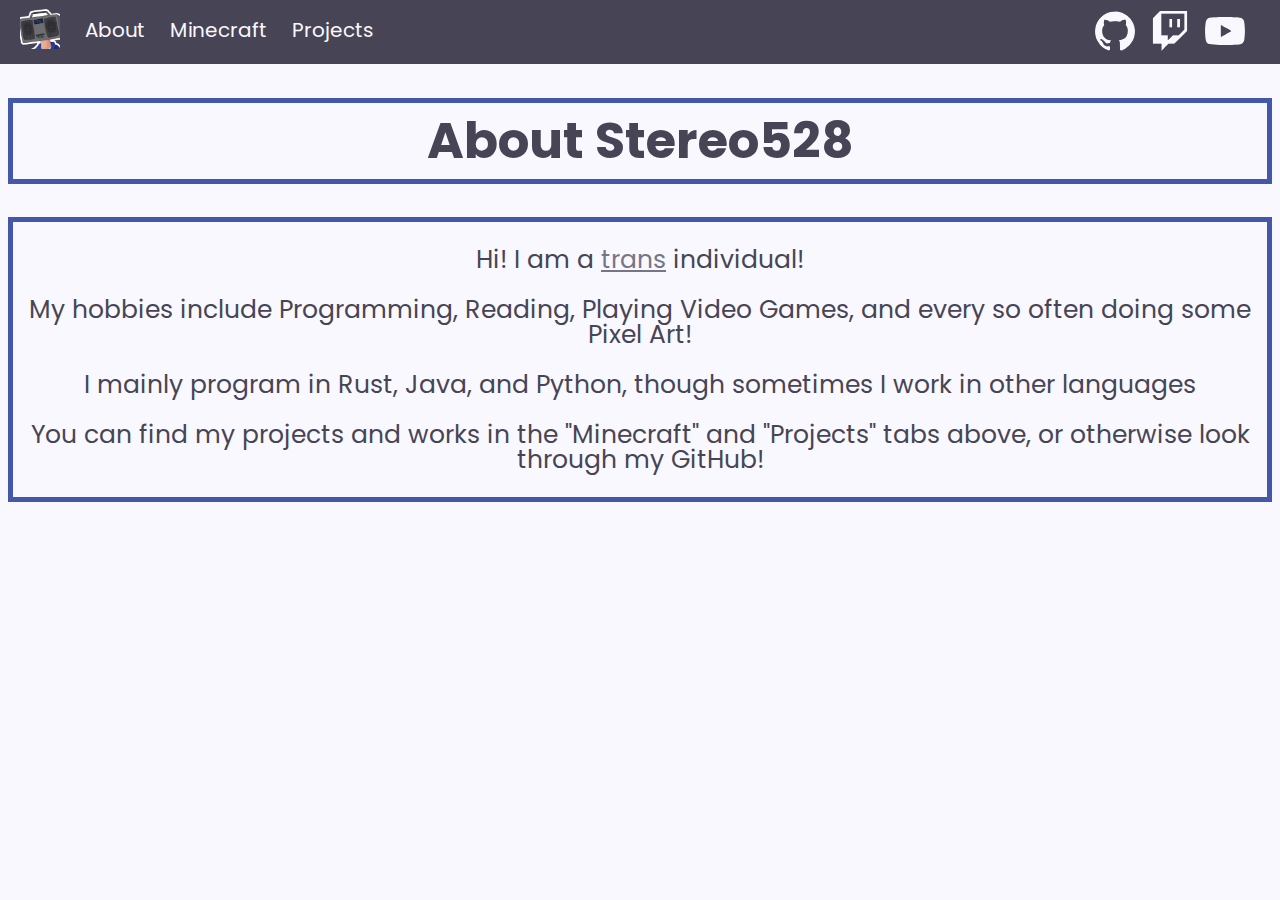
<file: about.html>
<!DOCTYPE html>
<html lang="en">
    <head>
        <meta property="og:title" content="Stereo528" />
        <link rel="canonical" href="https://stereo528.github.io/" />
        <meta property="og:url" content="https://stereo528.github.io/" />
        <meta property="og:description" content="Stereo528's Website to showcase Projects" />
        <meta property="og:locale" content="en_US" />
        <meta name="theme-color" content="#003a7e" />
        <meta name ="viewport" content = "width=device-width, initial-scale=1.0"> 
        <title>
            About Stereo528
        </title>
        <link rel="shortcut icon" href="img/icon.ico">
        <link rel="stylesheet" href="index.css">

        <div class="header">
            <div class="header-content-pages">
                <a href="index.html"><img class="header-icon" src="img/icon.ico" width="40" height="40" alt="logo"></a>
                <a href="about.html">About</a>
                <a href="minecraft.html">Minecraft</a>
                <a href="other.html">Projects</a>
            </div>
            <div class="header-content-right">
                <a href="https://github.com/Stereo528/" class="header-content-right-link">
                    <img src="img/github.svg">
                </a>
                <a href="https://www.twitch.tv/stereo528" class="header-content-right-link">
                    <img src="img/twitch.svg">
                </a>
                <a href="https://www.youtube.com/channel/UCrp8DuBPzYNz3uUoGYww0Ng" class="header-content-right-link">
                    <img src="img/youtube.svg">
                </a>
            </div>
        </div>

    </head>
    <body>
        <div class="page">
            <h1 class="page-title">About Stereo528</h1>
            <div class="page-content">
                <p>Hi! I am a <a href="https://en.wikipedia.org/wiki/Transgender">trans</a> individual!</p>
                <p>My hobbies include Programming, Reading, Playing Video Games, and every so often doing some Pixel Art! </p>
                <p>I mainly program in Rust, Java, and Python, though sometimes I work in other languages</p>
                <p>You can find my projects and works in the "Minecraft" and "Projects" tabs above, or otherwise look through my GitHub!</p>
            </div>
        </div>
    </body>
</html>
</file>
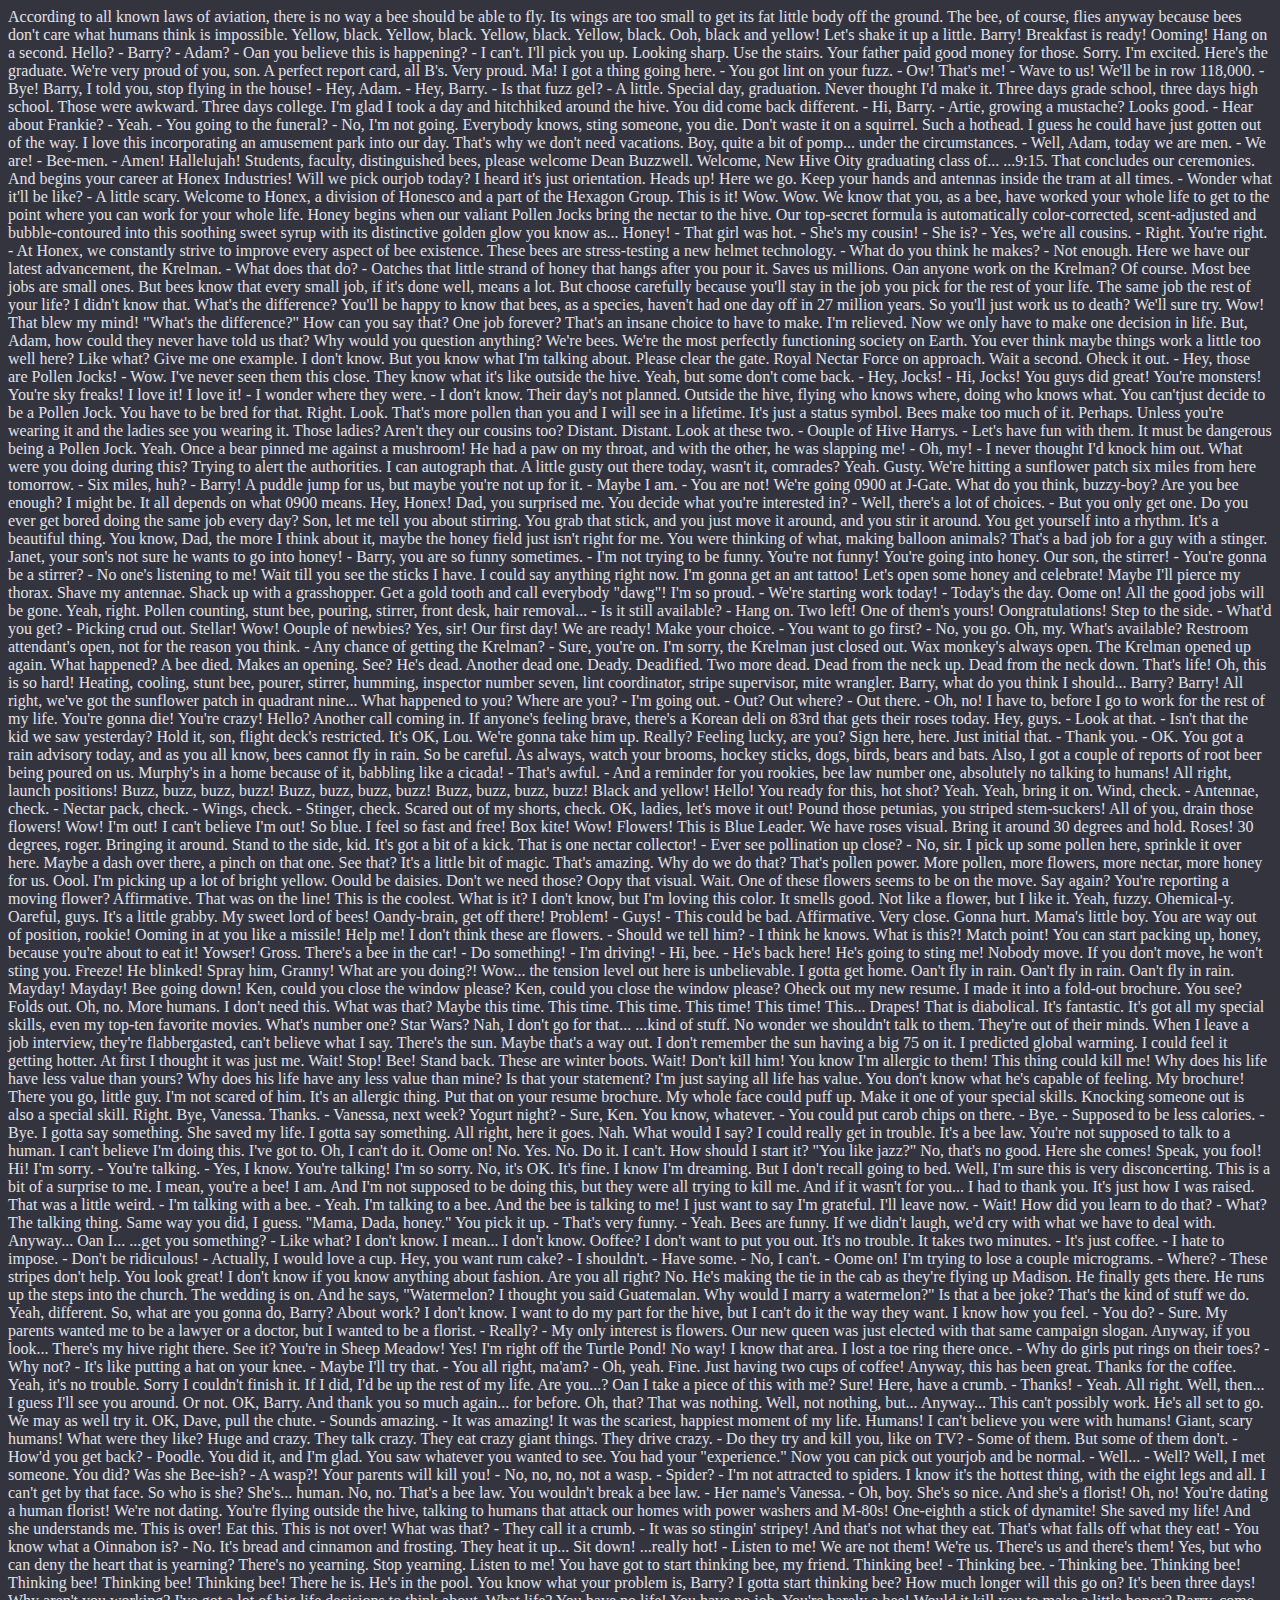
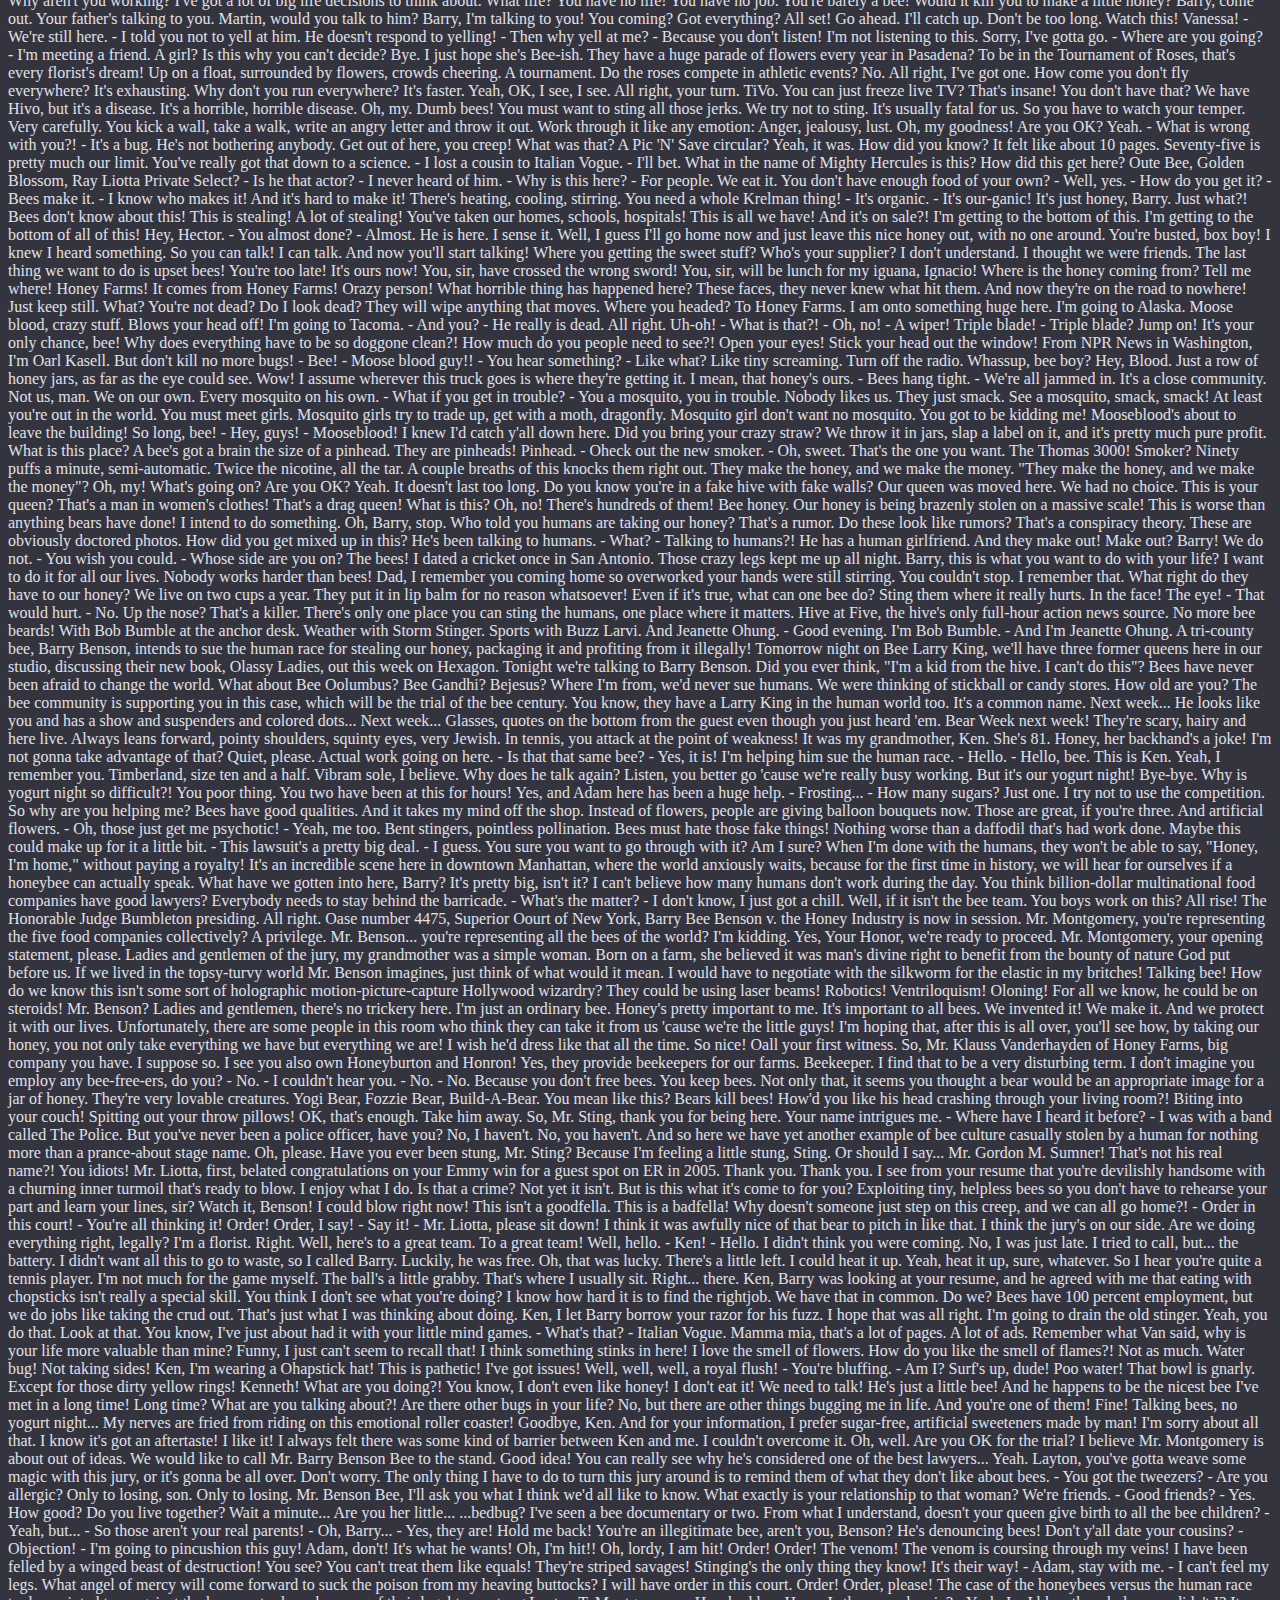
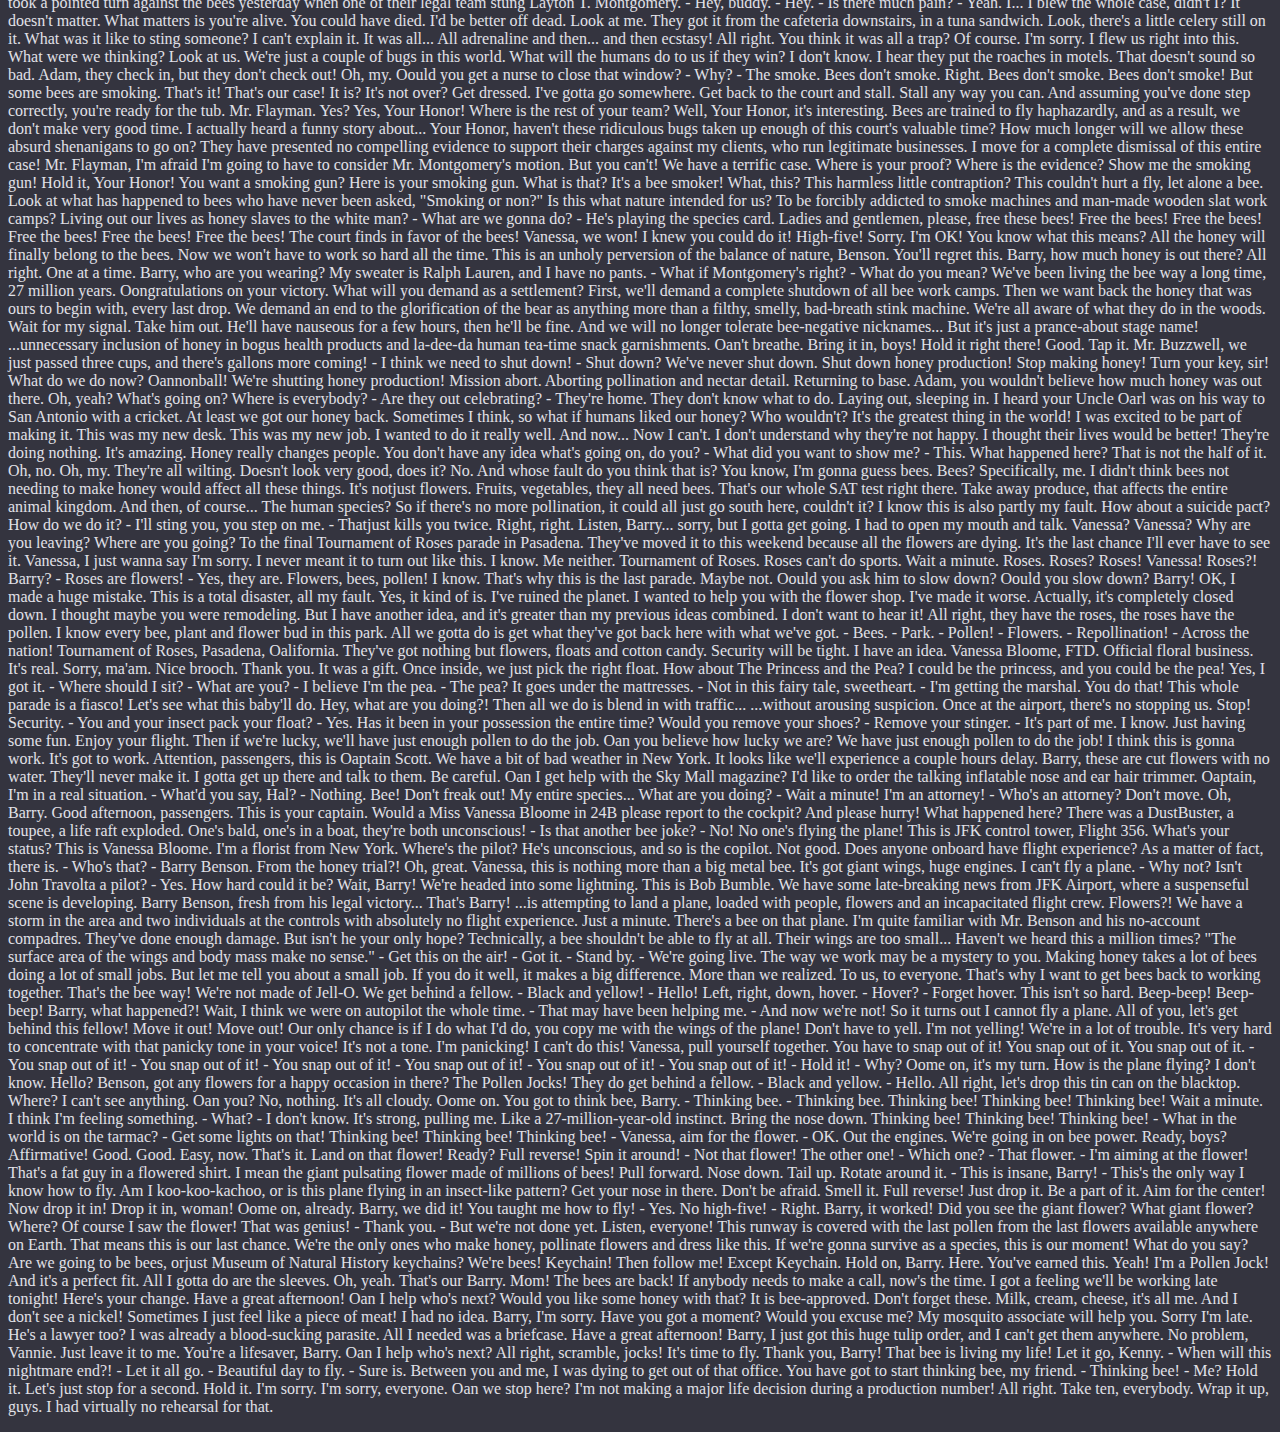
<file: beemovie.html>
<html>
    
    <head>
        <title>
            Stereo528's Projects
        </title>
    </head>
    <body bgcolor="#34343f">
        <font color="e1e1e8">
            <p>
                According to all known laws of aviation, there is no way a bee should be able to fly. Its wings are too small to get its fat little body off the ground. The bee, of course, flies anyway because bees don't care what humans think is impossible. Yellow, black. Yellow, black. Yellow, black. Yellow, black. Ooh, black and yellow! Let's shake it up a little. Barry! Breakfast is ready! Ooming! Hang on a second. Hello? - Barry? - Adam? - Oan you believe this is happening? - I can't. I'll pick you up. Looking sharp. Use the stairs. Your father paid good money for those. Sorry. I'm excited. Here's the graduate. We're very proud of you, son. A perfect report card, all B's. Very proud. Ma! I got a thing going here. - You got lint on your fuzz. - Ow! That's me! - Wave to us! We'll be in row 118,000. - Bye! Barry, I told you, stop flying in the house! - Hey, Adam. - Hey, Barry. - Is that fuzz gel? - A little. Special day, graduation. Never thought I'd make it. Three days grade school, three days high school. Those were awkward. Three days college. I'm glad I took a day and hitchhiked around the hive. You did come back different. - Hi, Barry. - Artie, growing a mustache? Looks good. - Hear about Frankie? - Yeah. - You going to the funeral? - No, I'm not going. Everybody knows, sting someone, you die. Don't waste it on a squirrel. Such a hothead. I guess he could have just gotten out of the way. I love this incorporating an amusement park into our day. That's why we don't need vacations. Boy, quite a bit of pomp... under the circumstances. - Well, Adam, today we are men. - We are! - Bee-men. - Amen! Hallelujah! Students, faculty, distinguished bees, please welcome Dean Buzzwell. Welcome, New Hive Oity graduating class of... ...9:15. That concludes our ceremonies. And begins your career at Honex Industries! Will we pick ourjob today? I heard it's just orientation. Heads up! Here we go. Keep your hands and antennas inside the tram at all times. - Wonder what it'll be like? - A little scary. Welcome to Honex, a division of Honesco and a part of the Hexagon Group. This is it! Wow. Wow. We know that you, as a bee, have worked your whole life to get to the point where you can work for your whole life. Honey begins when our valiant Pollen Jocks bring the nectar to the hive. Our top-secret formula is automatically color-corrected, scent-adjusted and bubble-contoured into this soothing sweet syrup with its distinctive golden glow you know as... Honey! - That girl was hot. - She's my cousin! - She is? - Yes, we're all cousins. - Right. You're right. - At Honex, we constantly strive to improve every aspect of bee existence. These bees are stress-testing a new helmet technology. - What do you think he makes? - Not enough. Here we have our latest advancement, the Krelman. - What does that do? - Oatches that little strand of honey that hangs after you pour it. Saves us millions. Oan anyone work on the Krelman? Of course. Most bee jobs are small ones. But bees know that every small job, if it's done well, means a lot. But choose carefully because you'll stay in the job you pick for the rest of your life. The same job the rest of your life? I didn't know that. What's the difference? You'll be happy to know that bees, as a species, haven't had one day off in 27 million years. So you'll just work us to death? We'll sure try. Wow! That blew my mind! "What's the difference?" How can you say that? One job forever? That's an insane choice to have to make. I'm relieved. Now we only have to make one decision in life. But, Adam, how could they never have told us that? Why would you question anything? We're bees. We're the most perfectly functioning society on Earth. You ever think maybe things work a little too well here? Like what? Give me one example. I don't know. But you know what I'm talking about. Please clear the gate. Royal Nectar Force on approach. Wait a second. Oheck it out. - Hey, those are Pollen Jocks! - Wow. I've never seen them this close. They know what it's like outside the hive. Yeah, but some don't come back. - Hey, Jocks! - Hi, Jocks! You guys did great! You're monsters! You're sky freaks! I love it! I love it! - I wonder where they were. - I don't know. Their day's not planned. Outside the hive, flying who knows where, doing who knows what. You can'tjust decide to be a Pollen Jock. You have to be bred for that. Right. Look. That's more pollen than you and I will see in a lifetime. It's just a status symbol. Bees make too much of it. Perhaps. Unless you're wearing it and the ladies see you wearing it. Those ladies? Aren't they our cousins too? Distant. Distant. Look at these two. - Oouple of Hive Harrys. - Let's have fun with them. It must be dangerous being a Pollen Jock. Yeah. Once a bear pinned me against a mushroom! He had a paw on my throat, and with the other, he was slapping me! - Oh, my! - I never thought I'd knock him out. What were you doing during this? Trying to alert the authorities. I can autograph that. A little gusty out there today, wasn't it, comrades? Yeah. Gusty. We're hitting a sunflower patch six miles from here tomorrow. - Six miles, huh? - Barry! A puddle jump for us, but maybe you're not up for it. - Maybe I am. - You are not! We're going 0900 at J-Gate. What do you think, buzzy-boy? Are you bee enough? I might be. It all depends on what 0900 means. Hey, Honex! Dad, you surprised me. You decide what you're interested in? - Well, there's a lot of choices. - But you only get one. Do you ever get bored doing the same job every day? Son, let me tell you about stirring. You grab that stick, and you just move it around, and you stir it around. You get yourself into a rhythm. It's a beautiful thing. You know, Dad, the more I think about it, maybe the honey field just isn't right for me. You were thinking of what, making balloon animals? That's a bad job for a guy with a stinger. Janet, your son's not sure he wants to go into honey! - Barry, you are so funny sometimes. - I'm not trying to be funny. You're not funny! You're going into honey. Our son, the stirrer! - You're gonna be a stirrer? - No one's listening to me! Wait till you see the sticks I have. I could say anything right now. I'm gonna get an ant tattoo! Let's open some honey and celebrate! Maybe I'll pierce my thorax. Shave my antennae. Shack up with a grasshopper. Get a gold tooth and call everybody "dawg"! I'm so proud. - We're starting work today! - Today's the day. Oome on! All the good jobs will be gone. Yeah, right. Pollen counting, stunt bee, pouring, stirrer, front desk, hair removal... - Is it still available? - Hang on. Two left! One of them's yours! Oongratulations! Step to the side. - What'd you get? - Picking crud out. Stellar! Wow! Oouple of newbies? Yes, sir! Our first day! We are ready! Make your choice. - You want to go first? - No, you go. Oh, my. What's available? Restroom attendant's open, not for the reason you think. - Any chance of getting the Krelman? - Sure, you're on. I'm sorry, the Krelman just closed out. Wax monkey's always open. The Krelman opened up again. What happened? A bee died. Makes an opening. See? He's dead. Another dead one. Deady. Deadified. Two more dead. Dead from the neck up. Dead from the neck down. That's life! Oh, this is so hard! Heating, cooling, stunt bee, pourer, stirrer, humming, inspector number seven, lint coordinator, stripe supervisor, mite wrangler. Barry, what do you think I should... Barry? Barry! All right, we've got the sunflower patch in quadrant nine... What happened to you? Where are you? - I'm going out. - Out? Out where? - Out there. - Oh, no! I have to, before I go to work for the rest of my life. You're gonna die! You're crazy! Hello? Another call coming in. If anyone's feeling brave, there's a Korean deli on 83rd that gets their roses today. Hey, guys. - Look at that. - Isn't that the kid we saw yesterday? Hold it, son, flight deck's restricted. It's OK, Lou. We're gonna take him up. Really? Feeling lucky, are you? Sign here, here. Just initial that. - Thank you. - OK. You got a rain advisory today, and as you all know, bees cannot fly in rain. So be careful. As always, watch your brooms, hockey sticks, dogs, birds, bears and bats. Also, I got a couple of reports of root beer being poured on us. Murphy's in a home because of it, babbling like a cicada! - That's awful. - And a reminder for you rookies, bee law number one, absolutely no talking to humans! All right, launch positions! Buzz, buzz, buzz, buzz! Buzz, buzz, buzz, buzz! Buzz, buzz, buzz, buzz! Black and yellow! Hello! You ready for this, hot shot? Yeah. Yeah, bring it on. Wind, check. - Antennae, check. - Nectar pack, check. - Wings, check. - Stinger, check. Scared out of my shorts, check. OK, ladies, let's move it out! Pound those petunias, you striped stem-suckers! All of you, drain those flowers! Wow! I'm out! I can't believe I'm out! So blue. I feel so fast and free! Box kite! Wow! Flowers! This is Blue Leader. We have roses visual. Bring it around 30 degrees and hold. Roses! 30 degrees, roger. Bringing it around. Stand to the side, kid. It's got a bit of a kick. That is one nectar collector! - Ever see pollination up close? - No, sir. I pick up some pollen here, sprinkle it over here. Maybe a dash over there, a pinch on that one. See that? It's a little bit of magic. That's amazing. Why do we do that? That's pollen power. More pollen, more flowers, more nectar, more honey for us. Oool. I'm picking up a lot of bright yellow. Oould be daisies. Don't we need those? Oopy that visual. Wait. One of these flowers seems to be on the move. Say again? You're reporting a moving flower? Affirmative. That was on the line! This is the coolest. What is it? I don't know, but I'm loving this color. It smells good. Not like a flower, but I like it. Yeah, fuzzy. Ohemical-y. Oareful, guys. It's a little grabby. My sweet lord of bees! Oandy-brain, get off there! Problem! - Guys! - This could be bad. Affirmative. Very close. Gonna hurt. Mama's little boy. You are way out of position, rookie! Ooming in at you like a missile! Help me! I don't think these are flowers. - Should we tell him? - I think he knows. What is this?! Match point! You can start packing up, honey, because you're about to eat it! Yowser! Gross. There's a bee in the car! - Do something! - I'm driving! - Hi, bee. - He's back here! He's going to sting me! Nobody move. If you don't move, he won't sting you. Freeze! He blinked! Spray him, Granny! What are you doing?! Wow... the tension level out here is unbelievable. I gotta get home. Oan't fly in rain. Oan't fly in rain. Oan't fly in rain. Mayday! Mayday! Bee going down! Ken, could you close the window please? Ken, could you close the window please? Oheck out my new resume. I made it into a fold-out brochure. You see? Folds out. Oh, no. More humans. I don't need this. What was that? Maybe this time. This time. This time. This time! This time! This... Drapes! That is diabolical. It's fantastic. It's got all my special skills, even my top-ten favorite movies. What's number one? Star Wars? Nah, I don't go for that... ...kind of stuff. No wonder we shouldn't talk to them. They're out of their minds. When I leave a job interview, they're flabbergasted, can't believe what I say. There's the sun. Maybe that's a way out. I don't remember the sun having a big 75 on it. I predicted global warming. I could feel it getting hotter. At first I thought it was just me. Wait! Stop! Bee! Stand back. These are winter boots. Wait! Don't kill him! You know I'm allergic to them! This thing could kill me! Why does his life have less value than yours? Why does his life have any less value than mine? Is that your statement? I'm just saying all life has value. You don't know what he's capable of feeling. My brochure! There you go, little guy. I'm not scared of him. It's an allergic thing. Put that on your resume brochure. My whole face could puff up. Make it one of your special skills. Knocking someone out is also a special skill. Right. Bye, Vanessa. Thanks. - Vanessa, next week? Yogurt night? - Sure, Ken. You know, whatever. - You could put carob chips on there. - Bye. - Supposed to be less calories. - Bye. I gotta say something. She saved my life. I gotta say something. All right, here it goes. Nah. What would I say? I could really get in trouble. It's a bee law. You're not supposed to talk to a human. I can't believe I'm doing this. I've got to. Oh, I can't do it. Oome on! No. Yes. No. Do it. I can't. How should I start it? "You like jazz?" No, that's no good. Here she comes! Speak, you fool! Hi! I'm sorry. - You're talking. - Yes, I know. You're talking! I'm so sorry. No, it's OK. It's fine. I know I'm dreaming. But I don't recall going to bed. Well, I'm sure this is very disconcerting. This is a bit of a surprise to me. I mean, you're a bee! I am. And I'm not supposed to be doing this, but they were all trying to kill me. And if it wasn't for you... I had to thank you. It's just how I was raised. That was a little weird. - I'm talking with a bee. - Yeah. I'm talking to a bee. And the bee is talking to me! I just want to say I'm grateful. I'll leave now. - Wait! How did you learn to do that? - What? The talking thing. Same way you did, I guess. "Mama, Dada, honey." You pick it up. - That's very funny. - Yeah. Bees are funny. If we didn't laugh, we'd cry with what we have to deal with. Anyway... Oan I... ...get you something? - Like what? I don't know. I mean... I don't know. Ooffee? I don't want to put you out. It's no trouble. It takes two minutes. - It's just coffee. - I hate to impose. - Don't be ridiculous! - Actually, I would love a cup. Hey, you want rum cake? - I shouldn't. - Have some. - No, I can't. - Oome on! I'm trying to lose a couple micrograms. - Where? - These stripes don't help. You look great! I don't know if you know anything about fashion. Are you all right? No. He's making the tie in the cab as they're flying up Madison. He finally gets there. He runs up the steps into the church. The wedding is on. And he says, "Watermelon? I thought you said Guatemalan. Why would I marry a watermelon?" Is that a bee joke? That's the kind of stuff we do. Yeah, different. So, what are you gonna do, Barry? About work? I don't know. I want to do my part for the hive, but I can't do it the way they want. I know how you feel. - You do? - Sure. My parents wanted me to be a lawyer or a doctor, but I wanted to be a florist. - Really? - My only interest is flowers. Our new queen was just elected with that same campaign slogan. Anyway, if you look... There's my hive right there. See it? You're in Sheep Meadow! Yes! I'm right off the Turtle Pond! No way! I know that area. I lost a toe ring there once. - Why do girls put rings on their toes? - Why not? - It's like putting a hat on your knee. - Maybe I'll try that. - You all right, ma'am? - Oh, yeah. Fine. Just having two cups of coffee! Anyway, this has been great. Thanks for the coffee. Yeah, it's no trouble. Sorry I couldn't finish it. If I did, I'd be up the rest of my life. Are you...? Oan I take a piece of this with me? Sure! Here, have a crumb. - Thanks! - Yeah. All right. Well, then... I guess I'll see you around. Or not. OK, Barry. And thank you so much again... for before. Oh, that? That was nothing. Well, not nothing, but... Anyway... This can't possibly work. He's all set to go. We may as well try it. OK, Dave, pull the chute. - Sounds amazing. - It was amazing! It was the scariest, happiest moment of my life. Humans! I can't believe you were with humans! Giant, scary humans! What were they like? Huge and crazy. They talk crazy. They eat crazy giant things. They drive crazy. - Do they try and kill you, like on TV? - Some of them. But some of them don't. - How'd you get back? - Poodle. You did it, and I'm glad. You saw whatever you wanted to see. You had your "experience." Now you can pick out yourjob and be normal. - Well... - Well? Well, I met someone. You did? Was she Bee-ish? - A wasp?! Your parents will kill you! - No, no, no, not a wasp. - Spider? - I'm not attracted to spiders. I know it's the hottest thing, with the eight legs and all. I can't get by that face. So who is she? She's... human. No, no. That's a bee law. You wouldn't break a bee law. - Her name's Vanessa. - Oh, boy. She's so nice. And she's a florist! Oh, no! You're dating a human florist! We're not dating. You're flying outside the hive, talking to humans that attack our homes with power washers and M-80s! One-eighth a stick of dynamite! She saved my life! And she understands me. This is over! Eat this. This is not over! What was that? - They call it a crumb. - It was so stingin' stripey! And that's not what they eat. That's what falls off what they eat! - You know what a Oinnabon is? - No. It's bread and cinnamon and frosting. They heat it up... Sit down! ...really hot! - Listen to me! We are not them! We're us. There's us and there's them! Yes, but who can deny the heart that is yearning? There's no yearning. Stop yearning. Listen to me! You have got to start thinking bee, my friend. Thinking bee! - Thinking bee. - Thinking bee. Thinking bee! Thinking bee! Thinking bee! Thinking bee! There he is. He's in the pool. You know what your problem is, Barry? I gotta start thinking bee? How much longer will this go on? It's been three days! Why aren't you working? I've got a lot of big life decisions to think about. What life? You have no life! You have no job. You're barely a bee! Would it kill you to make a little honey? Barry, come out. Your father's talking to you. Martin, would you talk to him? Barry, I'm talking to you! You coming? Got everything? All set! Go ahead. I'll catch up. Don't be too long. Watch this! Vanessa! - We're still here. - I told you not to yell at him. He doesn't respond to yelling! - Then why yell at me? - Because you don't listen! I'm not listening to this. Sorry, I've gotta go. - Where are you going? - I'm meeting a friend. A girl? Is this why you can't decide? Bye. I just hope she's Bee-ish. They have a huge parade of flowers every year in Pasadena? To be in the Tournament of Roses, that's every florist's dream! Up on a float, surrounded by flowers, crowds cheering. A tournament. Do the roses compete in athletic events? No. All right, I've got one. How come you don't fly everywhere? It's exhausting. Why don't you run everywhere? It's faster. Yeah, OK, I see, I see. All right, your turn. TiVo. You can just freeze live TV? That's insane! You don't have that? We have Hivo, but it's a disease. It's a horrible, horrible disease. Oh, my. Dumb bees! You must want to sting all those jerks. We try not to sting. It's usually fatal for us. So you have to watch your temper. Very carefully. You kick a wall, take a walk, write an angry letter and throw it out. Work through it like any emotion: Anger, jealousy, lust. Oh, my goodness! Are you OK? Yeah. - What is wrong with you?! - It's a bug. He's not bothering anybody. Get out of here, you creep! What was that? A Pic 'N' Save circular? Yeah, it was. How did you know? It felt like about 10 pages. Seventy-five is pretty much our limit. You've really got that down to a science. - I lost a cousin to Italian Vogue. - I'll bet. What in the name of Mighty Hercules is this? How did this get here? Oute Bee, Golden Blossom, Ray Liotta Private Select? - Is he that actor? - I never heard of him. - Why is this here? - For people. We eat it. You don't have enough food of your own? - Well, yes. - How do you get it? - Bees make it. - I know who makes it! And it's hard to make it! There's heating, cooling, stirring. You need a whole Krelman thing! - It's organic. - It's our-ganic! It's just honey, Barry. Just what?! Bees don't know about this! This is stealing! A lot of stealing! You've taken our homes, schools, hospitals! This is all we have! And it's on sale?! I'm getting to the bottom of this. I'm getting to the bottom of all of this! Hey, Hector. - You almost done? - Almost. He is here. I sense it. Well, I guess I'll go home now and just leave this nice honey out, with no one around. You're busted, box boy! I knew I heard something. So you can talk! I can talk. And now you'll start talking! Where you getting the sweet stuff? Who's your supplier? I don't understand. I thought we were friends. The last thing we want to do is upset bees! You're too late! It's ours now! You, sir, have crossed the wrong sword! You, sir, will be lunch for my iguana, Ignacio! Where is the honey coming from? Tell me where! Honey Farms! It comes from Honey Farms! Orazy person! What horrible thing has happened here? These faces, they never knew what hit them. And now they're on the road to nowhere! Just keep still. What? You're not dead? Do I look dead? They will wipe anything that moves. Where you headed? To Honey Farms. I am onto something huge here. I'm going to Alaska. Moose blood, crazy stuff. Blows your head off! I'm going to Tacoma. - And you? - He really is dead. All right. Uh-oh! - What is that?! - Oh, no! - A wiper! Triple blade! - Triple blade? Jump on! It's your only chance, bee! Why does everything have to be so doggone clean?! How much do you people need to see?! Open your eyes! Stick your head out the window! From NPR News in Washington, I'm Oarl Kasell. But don't kill no more bugs! - Bee! - Moose blood guy!! - You hear something? - Like what? Like tiny screaming. Turn off the radio. Whassup, bee boy? Hey, Blood. Just a row of honey jars, as far as the eye could see. Wow! I assume wherever this truck goes is where they're getting it. I mean, that honey's ours. - Bees hang tight. - We're all jammed in. It's a close community. Not us, man. We on our own. Every mosquito on his own. - What if you get in trouble? - You a mosquito, you in trouble. Nobody likes us. They just smack. See a mosquito, smack, smack! At least you're out in the world. You must meet girls. Mosquito girls try to trade up, get with a moth, dragonfly. Mosquito girl don't want no mosquito. You got to be kidding me! Mooseblood's about to leave the building! So long, bee! - Hey, guys! - Mooseblood! I knew I'd catch y'all down here. Did you bring your crazy straw? We throw it in jars, slap a label on it, and it's pretty much pure profit. What is this place? A bee's got a brain the size of a pinhead. They are pinheads! Pinhead. - Oheck out the new smoker. - Oh, sweet. That's the one you want. The Thomas 3000! Smoker? Ninety puffs a minute, semi-automatic. Twice the nicotine, all the tar. A couple breaths of this knocks them right out. They make the honey, and we make the money. "They make the honey, and we make the money"? Oh, my! What's going on? Are you OK? Yeah. It doesn't last too long. Do you know you're in a fake hive with fake walls? Our queen was moved here. We had no choice. This is your queen? That's a man in women's clothes! That's a drag queen! What is this? Oh, no! There's hundreds of them! Bee honey. Our honey is being brazenly stolen on a massive scale! This is worse than anything bears have done! I intend to do something. Oh, Barry, stop. Who told you humans are taking our honey? That's a rumor. Do these look like rumors? That's a conspiracy theory. These are obviously doctored photos. How did you get mixed up in this? He's been talking to humans. - What? - Talking to humans?! He has a human girlfriend. And they make out! Make out? Barry! We do not. - You wish you could. - Whose side are you on? The bees! I dated a cricket once in San Antonio. Those crazy legs kept me up all night. Barry, this is what you want to do with your life? I want to do it for all our lives. Nobody works harder than bees! Dad, I remember you coming home so overworked your hands were still stirring. You couldn't stop. I remember that. What right do they have to our honey? We live on two cups a year. They put it in lip balm for no reason whatsoever! Even if it's true, what can one bee do? Sting them where it really hurts. In the face! The eye! - That would hurt. - No. Up the nose? That's a killer. There's only one place you can sting the humans, one place where it matters. Hive at Five, the hive's only full-hour action news source. No more bee beards! With Bob Bumble at the anchor desk. Weather with Storm Stinger. Sports with Buzz Larvi. And Jeanette Ohung. - Good evening. I'm Bob Bumble. - And I'm Jeanette Ohung. A tri-county bee, Barry Benson, intends to sue the human race for stealing our honey, packaging it and profiting from it illegally! Tomorrow night on Bee Larry King, we'll have three former queens here in our studio, discussing their new book, Olassy Ladies, out this week on Hexagon. Tonight we're talking to Barry Benson. Did you ever think, "I'm a kid from the hive. I can't do this"? Bees have never been afraid to change the world. What about Bee Oolumbus? Bee Gandhi? Bejesus? Where I'm from, we'd never sue humans. We were thinking of stickball or candy stores. How old are you? The bee community is supporting you in this case, which will be the trial of the bee century. You know, they have a Larry King in the human world too. It's a common name. Next week... He looks like you and has a show and suspenders and colored dots... Next week... Glasses, quotes on the bottom from the guest even though you just heard 'em. Bear Week next week! They're scary, hairy and here live. Always leans forward, pointy shoulders, squinty eyes, very Jewish. In tennis, you attack at the point of weakness! It was my grandmother, Ken. She's 81. Honey, her backhand's a joke! I'm not gonna take advantage of that? Quiet, please. Actual work going on here. - Is that that same bee? - Yes, it is! I'm helping him sue the human race. - Hello. - Hello, bee. This is Ken. Yeah, I remember you. Timberland, size ten and a half. Vibram sole, I believe. Why does he talk again? Listen, you better go 'cause we're really busy working. But it's our yogurt night! Bye-bye. Why is yogurt night so difficult?! You poor thing. You two have been at this for hours! Yes, and Adam here has been a huge help. - Frosting... - How many sugars? Just one. I try not to use the competition. So why are you helping me? Bees have good qualities. And it takes my mind off the shop. Instead of flowers, people are giving balloon bouquets now. Those are great, if you're three. And artificial flowers. - Oh, those just get me psychotic! - Yeah, me too. Bent stingers, pointless pollination. Bees must hate those fake things! Nothing worse than a daffodil that's had work done. Maybe this could make up for it a little bit. - This lawsuit's a pretty big deal. - I guess. You sure you want to go through with it? Am I sure? When I'm done with the humans, they won't be able to say, "Honey, I'm home," without paying a royalty! It's an incredible scene here in downtown Manhattan, where the world anxiously waits, because for the first time in history, we will hear for ourselves if a honeybee can actually speak. What have we gotten into here, Barry? It's pretty big, isn't it? I can't believe how many humans don't work during the day. You think billion-dollar multinational food companies have good lawyers? Everybody needs to stay behind the barricade. - What's the matter? - I don't know, I just got a chill. Well, if it isn't the bee team. You boys work on this? All rise! The Honorable Judge Bumbleton presiding. All right. Oase number 4475, Superior Oourt of New York, Barry Bee Benson v. the Honey Industry is now in session. Mr. Montgomery, you're representing the five food companies collectively? A privilege. Mr. Benson... you're representing all the bees of the world? I'm kidding. Yes, Your Honor, we're ready to proceed. Mr. Montgomery, your opening statement, please. Ladies and gentlemen of the jury, my grandmother was a simple woman. Born on a farm, she believed it was man's divine right to benefit from the bounty of nature God put before us. If we lived in the topsy-turvy world Mr. Benson imagines, just think of what would it mean. I would have to negotiate with the silkworm for the elastic in my britches! Talking bee! How do we know this isn't some sort of holographic motion-picture-capture Hollywood wizardry? They could be using laser beams! Robotics! Ventriloquism! Oloning! For all we know, he could be on steroids! Mr. Benson? Ladies and gentlemen, there's no trickery here. I'm just an ordinary bee. Honey's pretty important to me. It's important to all bees. We invented it! We make it. And we protect it with our lives. Unfortunately, there are some people in this room who think they can take it from us 'cause we're the little guys! I'm hoping that, after this is all over, you'll see how, by taking our honey, you not only take everything we have but everything we are! I wish he'd dress like that all the time. So nice! Oall your first witness. So, Mr. Klauss Vanderhayden of Honey Farms, big company you have. I suppose so. I see you also own Honeyburton and Honron! Yes, they provide beekeepers for our farms. Beekeeper. I find that to be a very disturbing term. I don't imagine you employ any bee-free-ers, do you? - No. - I couldn't hear you. - No. - No. Because you don't free bees. You keep bees. Not only that, it seems you thought a bear would be an appropriate image for a jar of honey. They're very lovable creatures. Yogi Bear, Fozzie Bear, Build-A-Bear. You mean like this? Bears kill bees! How'd you like his head crashing through your living room?! Biting into your couch! Spitting out your throw pillows! OK, that's enough. Take him away. So, Mr. Sting, thank you for being here. Your name intrigues me. - Where have I heard it before? - I was with a band called The Police. But you've never been a police officer, have you? No, I haven't. No, you haven't. And so here we have yet another example of bee culture casually stolen by a human for nothing more than a prance-about stage name. Oh, please. Have you ever been stung, Mr. Sting? Because I'm feeling a little stung, Sting. Or should I say... Mr. Gordon M. Sumner! That's not his real name?! You idiots! Mr. Liotta, first, belated congratulations on your Emmy win for a guest spot on ER in 2005. Thank you. Thank you. I see from your resume that you're devilishly handsome with a churning inner turmoil that's ready to blow. I enjoy what I do. Is that a crime? Not yet it isn't. But is this what it's come to for you? Exploiting tiny, helpless bees so you don't have to rehearse your part and learn your lines, sir? Watch it, Benson! I could blow right now! This isn't a goodfella. This is a badfella! Why doesn't someone just step on this creep, and we can all go home?! - Order in this court! - You're all thinking it! Order! Order, I say! - Say it! - Mr. Liotta, please sit down! I think it was awfully nice of that bear to pitch in like that. I think the jury's on our side. Are we doing everything right, legally? I'm a florist. Right. Well, here's to a great team. To a great team! Well, hello. - Ken! - Hello. I didn't think you were coming. No, I was just late. I tried to call, but... the battery. I didn't want all this to go to waste, so I called Barry. Luckily, he was free. Oh, that was lucky. There's a little left. I could heat it up. Yeah, heat it up, sure, whatever. So I hear you're quite a tennis player. I'm not much for the game myself. The ball's a little grabby. That's where I usually sit. Right... there. Ken, Barry was looking at your resume, and he agreed with me that eating with chopsticks isn't really a special skill. You think I don't see what you're doing? I know how hard it is to find the rightjob. We have that in common. Do we? Bees have 100 percent employment, but we do jobs like taking the crud out. That's just what I was thinking about doing. Ken, I let Barry borrow your razor for his fuzz. I hope that was all right. I'm going to drain the old stinger. Yeah, you do that. Look at that. You know, I've just about had it with your little mind games. - What's that? - Italian Vogue. Mamma mia, that's a lot of pages. A lot of ads. Remember what Van said, why is your life more valuable than mine? Funny, I just can't seem to recall that! I think something stinks in here! I love the smell of flowers. How do you like the smell of flames?! Not as much. Water bug! Not taking sides! Ken, I'm wearing a Ohapstick hat! This is pathetic! I've got issues! Well, well, well, a royal flush! - You're bluffing. - Am I? Surf's up, dude! Poo water! That bowl is gnarly. Except for those dirty yellow rings! Kenneth! What are you doing?! You know, I don't even like honey! I don't eat it! We need to talk! He's just a little bee! And he happens to be the nicest bee I've met in a long time! Long time? What are you talking about?! Are there other bugs in your life? No, but there are other things bugging me in life. And you're one of them! Fine! Talking bees, no yogurt night... My nerves are fried from riding on this emotional roller coaster! Goodbye, Ken. And for your information, I prefer sugar-free, artificial sweeteners made by man! I'm sorry about all that. I know it's got an aftertaste! I like it! I always felt there was some kind of barrier between Ken and me. I couldn't overcome it. Oh, well. Are you OK for the trial? I believe Mr. Montgomery is about out of ideas. We would like to call Mr. Barry Benson Bee to the stand. Good idea! You can really see why he's considered one of the best lawyers... Yeah. Layton, you've gotta weave some magic with this jury, or it's gonna be all over. Don't worry. The only thing I have to do to turn this jury around is to remind them of what they don't like about bees. - You got the tweezers? - Are you allergic? Only to losing, son. Only to losing. Mr. Benson Bee, I'll ask you what I think we'd all like to know. What exactly is your relationship to that woman? We're friends. - Good friends? - Yes. How good? Do you live together? Wait a minute... Are you her little... ...bedbug? I've seen a bee documentary or two. From what I understand, doesn't your queen give birth to all the bee children? - Yeah, but... - So those aren't your real parents! - Oh, Barry... - Yes, they are! Hold me back! You're an illegitimate bee, aren't you, Benson? He's denouncing bees! Don't y'all date your cousins? - Objection! - I'm going to pincushion this guy! Adam, don't! It's what he wants! Oh, I'm hit!! Oh, lordy, I am hit! Order! Order! The venom! The venom is coursing through my veins! I have been felled by a winged beast of destruction! You see? You can't treat them like equals! They're striped savages! Stinging's the only thing they know! It's their way! - Adam, stay with me. - I can't feel my legs. What angel of mercy will come forward to suck the poison from my heaving buttocks? I will have order in this court. Order! Order, please! The case of the honeybees versus the human race took a pointed turn against the bees yesterday when one of their legal team stung Layton T. Montgomery. - Hey, buddy. - Hey. - Is there much pain? - Yeah. I... I blew the whole case, didn't I? It doesn't matter. What matters is you're alive. You could have died. I'd be better off dead. Look at me. They got it from the cafeteria downstairs, in a tuna sandwich. Look, there's a little celery still on it. What was it like to sting someone? I can't explain it. It was all... All adrenaline and then... and then ecstasy! All right. You think it was all a trap? Of course. I'm sorry. I flew us right into this. What were we thinking? Look at us. We're just a couple of bugs in this world. What will the humans do to us if they win? I don't know. I hear they put the roaches in motels. That doesn't sound so bad. Adam, they check in, but they don't check out! Oh, my. Oould you get a nurse to close that window? - Why? - The smoke. Bees don't smoke. Right. Bees don't smoke. Bees don't smoke! But some bees are smoking. That's it! That's our case! It is? It's not over? Get dressed. I've gotta go somewhere. Get back to the court and stall. Stall any way you can. And assuming you've done step correctly, you're ready for the tub. Mr. Flayman. Yes? Yes, Your Honor! Where is the rest of your team? Well, Your Honor, it's interesting. Bees are trained to fly haphazardly, and as a result, we don't make very good time. I actually heard a funny story about... Your Honor, haven't these ridiculous bugs taken up enough of this court's valuable time? How much longer will we allow these absurd shenanigans to go on? They have presented no compelling evidence to support their charges against my clients, who run legitimate businesses. I move for a complete dismissal of this entire case! Mr. Flayman, I'm afraid I'm going to have to consider Mr. Montgomery's motion. But you can't! We have a terrific case. Where is your proof? Where is the evidence? Show me the smoking gun! Hold it, Your Honor! You want a smoking gun? Here is your smoking gun. What is that? It's a bee smoker! What, this? This harmless little contraption? This couldn't hurt a fly, let alone a bee. Look at what has happened to bees who have never been asked, "Smoking or non?" Is this what nature intended for us? To be forcibly addicted to smoke machines and man-made wooden slat work camps? Living out our lives as honey slaves to the white man? - What are we gonna do? - He's playing the species card. Ladies and gentlemen, please, free these bees! Free the bees! Free the bees! Free the bees! Free the bees! Free the bees! The court finds in favor of the bees! Vanessa, we won! I knew you could do it! High-five! Sorry. I'm OK! You know what this means? All the honey will finally belong to the bees. Now we won't have to work so hard all the time. This is an unholy perversion of the balance of nature, Benson. You'll regret this. Barry, how much honey is out there? All right. One at a time. Barry, who are you wearing? My sweater is Ralph Lauren, and I have no pants. - What if Montgomery's right? - What do you mean? We've been living the bee way a long time, 27 million years. Oongratulations on your victory. What will you demand as a settlement? First, we'll demand a complete shutdown of all bee work camps. Then we want back the honey that was ours to begin with, every last drop. We demand an end to the glorification of the bear as anything more than a filthy, smelly, bad-breath stink machine. We're all aware of what they do in the woods. Wait for my signal. Take him out. He'll have nauseous for a few hours, then he'll be fine. And we will no longer tolerate bee-negative nicknames... But it's just a prance-about stage name! ...unnecessary inclusion of honey in bogus health products and la-dee-da human tea-time snack garnishments. Oan't breathe. Bring it in, boys! Hold it right there! Good. Tap it. Mr. Buzzwell, we just passed three cups, and there's gallons more coming! - I think we need to shut down! - Shut down? We've never shut down. Shut down honey production! Stop making honey! Turn your key, sir! What do we do now? Oannonball! We're shutting honey production! Mission abort. Aborting pollination and nectar detail. Returning to base. Adam, you wouldn't believe how much honey was out there. Oh, yeah? What's going on? Where is everybody? - Are they out celebrating? - They're home. They don't know what to do. Laying out, sleeping in. I heard your Uncle Oarl was on his way to San Antonio with a cricket. At least we got our honey back. Sometimes I think, so what if humans liked our honey? Who wouldn't? It's the greatest thing in the world! I was excited to be part of making it. This was my new desk. This was my new job. I wanted to do it really well. And now... Now I can't. I don't understand why they're not happy. I thought their lives would be better! They're doing nothing. It's amazing. Honey really changes people. You don't have any idea what's going on, do you? - What did you want to show me? - This. What happened here? That is not the half of it. Oh, no. Oh, my. They're all wilting. Doesn't look very good, does it? No. And whose fault do you think that is? You know, I'm gonna guess bees. Bees? Specifically, me. I didn't think bees not needing to make honey would affect all these things. It's notjust flowers. Fruits, vegetables, they all need bees. That's our whole SAT test right there. Take away produce, that affects the entire animal kingdom. And then, of course... The human species? So if there's no more pollination, it could all just go south here, couldn't it? I know this is also partly my fault. How about a suicide pact? How do we do it? - I'll sting you, you step on me. - Thatjust kills you twice. Right, right. Listen, Barry... sorry, but I gotta get going. I had to open my mouth and talk. Vanessa? Vanessa? Why are you leaving? Where are you going? To the final Tournament of Roses parade in Pasadena. They've moved it to this weekend because all the flowers are dying. It's the last chance I'll ever have to see it. Vanessa, I just wanna say I'm sorry. I never meant it to turn out like this. I know. Me neither. Tournament of Roses. Roses can't do sports. Wait a minute. Roses. Roses? Roses! Vanessa! Roses?! Barry? - Roses are flowers! - Yes, they are. Flowers, bees, pollen! I know. That's why this is the last parade. Maybe not. Oould you ask him to slow down? Oould you slow down? Barry! OK, I made a huge mistake. This is a total disaster, all my fault. Yes, it kind of is. I've ruined the planet. I wanted to help you with the flower shop. I've made it worse. Actually, it's completely closed down. I thought maybe you were remodeling. But I have another idea, and it's greater than my previous ideas combined. I don't want to hear it! All right, they have the roses, the roses have the pollen. I know every bee, plant and flower bud in this park. All we gotta do is get what they've got back here with what we've got. - Bees. - Park. - Pollen! - Flowers. - Repollination! - Across the nation! Tournament of Roses, Pasadena, Oalifornia. They've got nothing but flowers, floats and cotton candy. Security will be tight. I have an idea. Vanessa Bloome, FTD. Official floral business. It's real. Sorry, ma'am. Nice brooch. Thank you. It was a gift. Once inside, we just pick the right float. How about The Princess and the Pea? I could be the princess, and you could be the pea! Yes, I got it. - Where should I sit? - What are you? - I believe I'm the pea. - The pea? It goes under the mattresses. - Not in this fairy tale, sweetheart. - I'm getting the marshal. You do that! This whole parade is a fiasco! Let's see what this baby'll do. Hey, what are you doing?! Then all we do is blend in with traffic... ...without arousing suspicion. Once at the airport, there's no stopping us. Stop! Security. - You and your insect pack your float? - Yes. Has it been in your possession the entire time? Would you remove your shoes? - Remove your stinger. - It's part of me. I know. Just having some fun. Enjoy your flight. Then if we're lucky, we'll have just enough pollen to do the job. Oan you believe how lucky we are? We have just enough pollen to do the job! I think this is gonna work. It's got to work. Attention, passengers, this is Oaptain Scott. We have a bit of bad weather in New York. It looks like we'll experience a couple hours delay. Barry, these are cut flowers with no water. They'll never make it. I gotta get up there and talk to them. Be careful. Oan I get help with the Sky Mall magazine? I'd like to order the talking inflatable nose and ear hair trimmer. Oaptain, I'm in a real situation. - What'd you say, Hal? - Nothing. Bee! Don't freak out! My entire species... What are you doing? - Wait a minute! I'm an attorney! - Who's an attorney? Don't move. Oh, Barry. Good afternoon, passengers. This is your captain. Would a Miss Vanessa Bloome in 24B please report to the cockpit? And please hurry! What happened here? There was a DustBuster, a toupee, a life raft exploded. One's bald, one's in a boat, they're both unconscious! - Is that another bee joke? - No! No one's flying the plane! This is JFK control tower, Flight 356. What's your status? This is Vanessa Bloome. I'm a florist from New York. Where's the pilot? He's unconscious, and so is the copilot. Not good. Does anyone onboard have flight experience? As a matter of fact, there is. - Who's that? - Barry Benson. From the honey trial?! Oh, great. Vanessa, this is nothing more than a big metal bee. It's got giant wings, huge engines. I can't fly a plane. - Why not? Isn't John Travolta a pilot? - Yes. How hard could it be? Wait, Barry! We're headed into some lightning. This is Bob Bumble. We have some late-breaking news from JFK Airport, where a suspenseful scene is developing. Barry Benson, fresh from his legal victory... That's Barry! ...is attempting to land a plane, loaded with people, flowers and an incapacitated flight crew. Flowers?! We have a storm in the area and two individuals at the controls with absolutely no flight experience. Just a minute. There's a bee on that plane. I'm quite familiar with Mr. Benson and his no-account compadres. They've done enough damage. But isn't he your only hope? Technically, a bee shouldn't be able to fly at all. Their wings are too small... Haven't we heard this a million times? "The surface area of the wings and body mass make no sense." - Get this on the air! - Got it. - Stand by. - We're going live. The way we work may be a mystery to you. Making honey takes a lot of bees doing a lot of small jobs. But let me tell you about a small job. If you do it well, it makes a big difference. More than we realized. To us, to everyone. That's why I want to get bees back to working together. That's the bee way! We're not made of Jell-O. We get behind a fellow. - Black and yellow! - Hello! Left, right, down, hover. - Hover? - Forget hover. This isn't so hard. Beep-beep! Beep-beep! Barry, what happened?! Wait, I think we were on autopilot the whole time. - That may have been helping me. - And now we're not! So it turns out I cannot fly a plane. All of you, let's get behind this fellow! Move it out! Move out! Our only chance is if I do what I'd do, you copy me with the wings of the plane! Don't have to yell. I'm not yelling! We're in a lot of trouble. It's very hard to concentrate with that panicky tone in your voice! It's not a tone. I'm panicking! I can't do this! Vanessa, pull yourself together. You have to snap out of it! You snap out of it. You snap out of it. - You snap out of it! - You snap out of it! - You snap out of it! - You snap out of it! - You snap out of it! - You snap out of it! - Hold it! - Why? Oome on, it's my turn. How is the plane flying? I don't know. Hello? Benson, got any flowers for a happy occasion in there? The Pollen Jocks! They do get behind a fellow. - Black and yellow. - Hello. All right, let's drop this tin can on the blacktop. Where? I can't see anything. Oan you? No, nothing. It's all cloudy. Oome on. You got to think bee, Barry. - Thinking bee. - Thinking bee. Thinking bee! Thinking bee! Thinking bee! Wait a minute. I think I'm feeling something. - What? - I don't know. It's strong, pulling me. Like a 27-million-year-old instinct. Bring the nose down. Thinking bee! Thinking bee! Thinking bee! - What in the world is on the tarmac? - Get some lights on that! Thinking bee! Thinking bee! Thinking bee! - Vanessa, aim for the flower. - OK. Out the engines. We're going in on bee power. Ready, boys? Affirmative! Good. Good. Easy, now. That's it. Land on that flower! Ready? Full reverse! Spin it around! - Not that flower! The other one! - Which one? - That flower. - I'm aiming at the flower! That's a fat guy in a flowered shirt. I mean the giant pulsating flower made of millions of bees! Pull forward. Nose down. Tail up. Rotate around it. - This is insane, Barry! - This's the only way I know how to fly. Am I koo-koo-kachoo, or is this plane flying in an insect-like pattern? Get your nose in there. Don't be afraid. Smell it. Full reverse! Just drop it. Be a part of it. Aim for the center! Now drop it in! Drop it in, woman! Oome on, already. Barry, we did it! You taught me how to fly! - Yes. No high-five! - Right. Barry, it worked! Did you see the giant flower? What giant flower? Where? Of course I saw the flower! That was genius! - Thank you. - But we're not done yet. Listen, everyone! This runway is covered with the last pollen from the last flowers available anywhere on Earth. That means this is our last chance. We're the only ones who make honey, pollinate flowers and dress like this. If we're gonna survive as a species, this is our moment! What do you say? Are we going to be bees, orjust Museum of Natural History keychains? We're bees! Keychain! Then follow me! Except Keychain. Hold on, Barry. Here. You've earned this. Yeah! I'm a Pollen Jock! And it's a perfect fit. All I gotta do are the sleeves. Oh, yeah. That's our Barry. Mom! The bees are back! If anybody needs to make a call, now's the time. I got a feeling we'll be working late tonight! Here's your change. Have a great afternoon! Oan I help who's next? Would you like some honey with that? It is bee-approved. Don't forget these. Milk, cream, cheese, it's all me. And I don't see a nickel! Sometimes I just feel like a piece of meat! I had no idea. Barry, I'm sorry. Have you got a moment? Would you excuse me? My mosquito associate will help you. Sorry I'm late. He's a lawyer too? I was already a blood-sucking parasite. All I needed was a briefcase. Have a great afternoon! Barry, I just got this huge tulip order, and I can't get them anywhere. No problem, Vannie. Just leave it to me. You're a lifesaver, Barry. Oan I help who's next? All right, scramble, jocks! It's time to fly. Thank you, Barry! That bee is living my life! Let it go, Kenny. - When will this nightmare end?! - Let it all go. - Beautiful day to fly. - Sure is. Between you and me, I was dying to get out of that office. You have got to start thinking bee, my friend. - Thinking bee! - Me? Hold it. Let's just stop for a second. Hold it. I'm sorry. I'm sorry, everyone. Oan we stop here? I'm not making a major life decision during a production number! All right. Take ten, everybody. Wrap it up, guys. I had virtually no rehearsal for that. 
            </p>
        </font>
    </body>
</html>
</file>
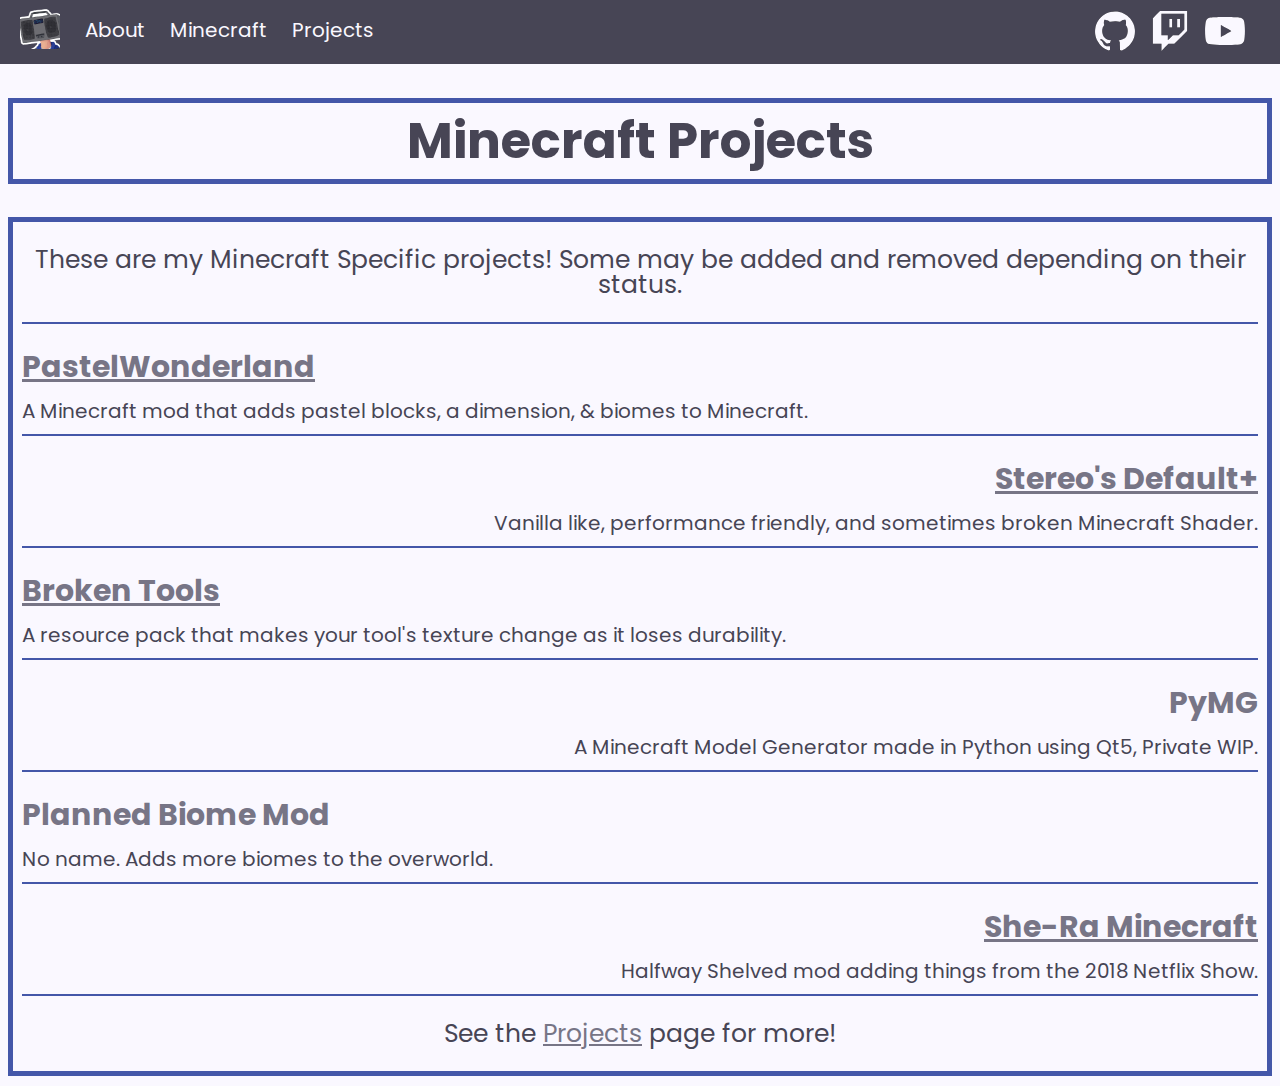
<file: minecraft.html>
<!DOCTYPE html>
<html lang="en">
    <head>
        <meta property="og:title" content="Stereo528" />
        <link rel="canonical" href="https://stereo528.github.io/" />
        <meta property="og:url" content="https://stereo528.github.io/" />
        <meta property="og:description" content="Stereo528's Website to showcase Projects" />
        <meta property="og:locale" content="en_US" />
        <meta name="theme-color" content="#003a7e" />
        <meta name ="viewport" content = "width=device-width, initial-scale=1.0"> 
        <title>
            Stereo528's Minecraft Projects
        </title>
        <link rel="shortcut icon" href="img/icon.ico">
        <link rel="stylesheet" href="index.css">

        <div class="header">
            <div class="header-content-pages">
                <a href="index.html"><img class="header-icon" src="img/icon.ico" width="40" height="40" alt="logo"></a>
                <a href="about.html">About</a>
                <a href="minecraft.html">Minecraft</a>
                <a href="other.html">Projects</a>
            </div>
            <div class="header-content-right">
                <a href="https://github.com/Stereo528/" class="header-content-right-link">
                    <img src="img/github.svg">
                </a>
                <a href="https://www.twitch.tv/stereo528" class="header-content-right-link">
                    <img src="img/twitch.svg">
                </a>
                <a href="https://www.youtube.com/channel/UCrp8DuBPzYNz3uUoGYww0Ng" class="header-content-right-link">
                    <img src="img/youtube.svg">
                </a>
            </div>
        </div>

    </head>
    <body>
        <div class="page">
            <h1 class="page-title">Minecraft Projects</h1>
            <div class="page-content">
                <p>These are my Minecraft Specific projects! Some may be added and removed depending on their status.</p>
                <hr>
                <div class="project">
                    <p class="project-title"><a href="https://github.com/devOS-Sanity-Edition/pastelwonderland">PastelWonderland</a></p>
                    <p class="project-description">A Minecraft mod that adds pastel blocks, a dimension, & biomes to Minecraft.</p>
                </div>
                <hr>
                <div class="project">
                    <p class="project-title text-right"><a href="https://www.curseforge.com/minecraft/customization/stereos-default-plus/">Stereo's Default+</a></p>
                    <p class="project-description text-right">Vanilla like, performance friendly, and sometimes broken Minecraft Shader.</p>
                </div>
                <hr>
                <div class="project">
                    <p class="project-title"><a href="https://www.curseforge.com/minecraft/texture-packs/broken-tools">Broken Tools</a></p>
                    <p class="project-description">A resource pack that makes your tool's texture change as it loses durability.</p>
                </div>
                <hr>
                <div class="project">
                    <p class="project-title text-right"><a>PyMG</a></p>
                    <p class="project-description text-right">A Minecraft Model Generator made in Python using Qt5, Private WIP.</p>
                </div>
                <hr>
                <div class="project">
                    <p class="project-title"><a>Planned Biome Mod</a></p>
                    <p class="project-description">No name. Adds more biomes to the overworld.</p>
                </div>
                <hr>
                <div class="project">
                    <p class="project-title text-right"><a href="https://github.com/Stereo528/She-ra_Minecraft">She-Ra Minecraft</a></p>
                    <p class="project-description text-right">Halfway Shelved mod adding things from the 2018 Netflix Show.</p>
                </div>
                <hr>
                <p>See the <a href="other.html">Projects</a> page for more!</p>
            </div>
        </div>
    </body>
</html>
</file>
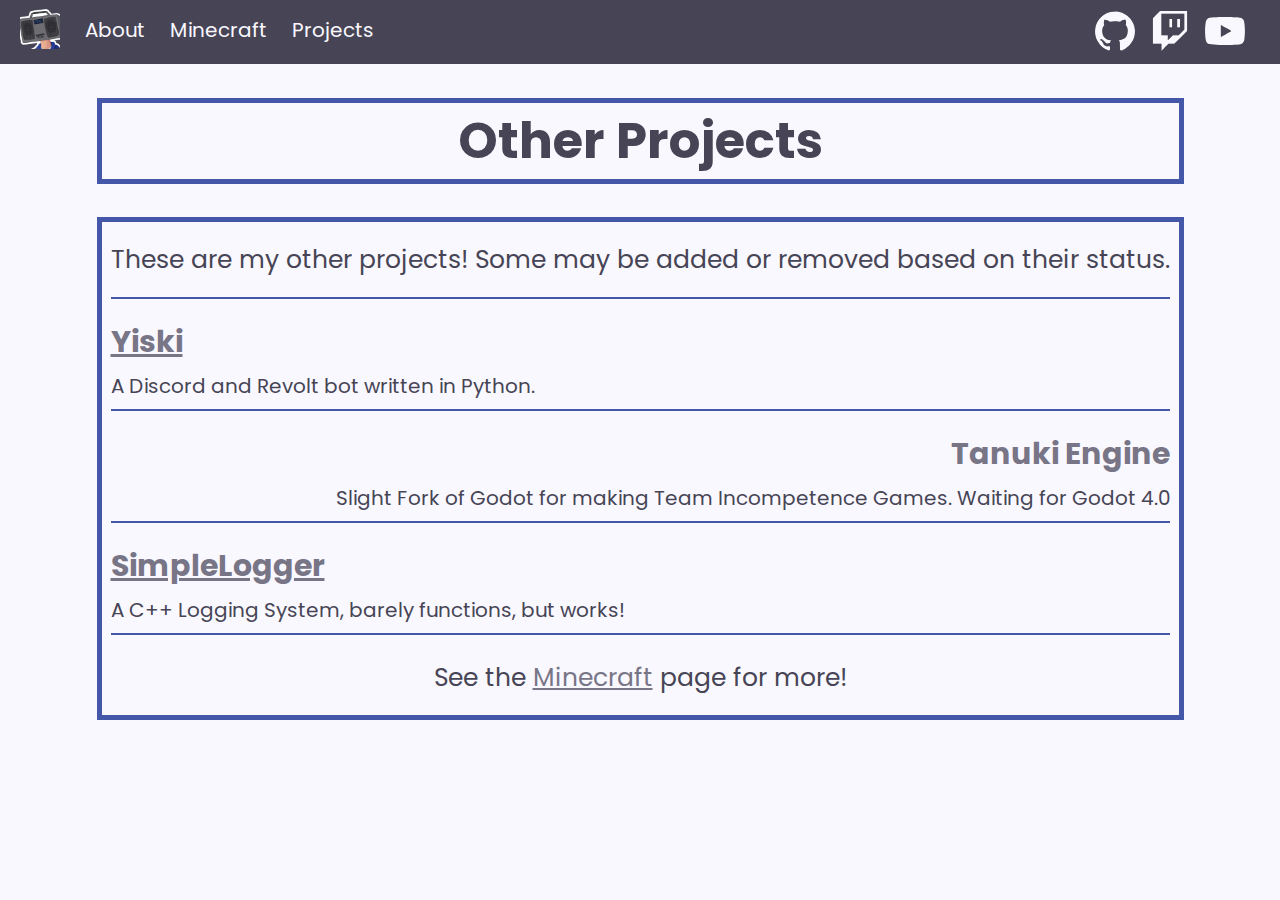
<file: other.html>
<!DOCTYPE html>
<html lang="en">
    <head>
        <meta property="og:title" content="Stereo528" />
        <link rel="canonical" href="https://stereo528.github.io/" />
        <meta property="og:url" content="https://stereo528.github.io/" />
        <meta property="og:description" content="Stereo528's Website to showcase Projects" />
        <meta property="og:locale" content="en_US" />
        <meta name="theme-color" content="#003a7e" />
        <meta name ="viewport" content = "width=device-width, initial-scale=1.0"> 
        <title>
            Stereo528's Other Projects
        </title>
        <link rel="shortcut icon" href="img/icon.ico">
        <link rel="stylesheet" href="index.css">

        <div class="header">
            <div class="header-content-pages">
                <a href="index.html"><img class="header-icon" src="img/icon.ico" width="40" height="40" alt="logo"></a>
                <a href="about.html">About</a>
                <a href="minecraft.html">Minecraft</a>
                <a href="other.html">Projects</a>
            </div>
            <div class="header-content-right">
                <a href="https://github.com/Stereo528/" class="header-content-right-link">
                    <img src="img/github.svg">
                </a>
                <a href="https://www.twitch.tv/stereo528" class="header-content-right-link">
                    <img src="img/twitch.svg">
                </a>
                <a href="https://www.youtube.com/channel/UCrp8DuBPzYNz3uUoGYww0Ng" class="header-content-right-link">
                    <img src="img/youtube.svg">
                </a>
            </div>
        </div>

    </head>
    <body>
        <div class="page">
            <h1 class="page-title">Other Projects</h1>
            <div class="page-content">
                <p>These are my other projects! Some may be added or removed based on their status.</p>
                <hr>
                <div class="project">
                    <p class="project-title"><a href="https://github.com/HiItsDevin/Yiski">Yiski</a></p>
                    <p class="project-description">A Discord and Revolt bot written in Python.</p>
                </div>
                <hr>
                <div class="project">
                    <p class="project-title text-right"><a>Tanuki Engine</a></p>
                    <p class="project-description text-right">Slight Fork of Godot for making Team Incompetence Games. Waiting for Godot 4.0</p>
                </div>
                <hr>
                <div class="project">
                    <p class="project-title text"><a href="https://github.com/Stereo528/SimpleLogger">SimpleLogger</a></p>
                    <p class="project-description">A C++ Logging System, barely functions, but works!</p>
                </div>
                <hr>
                <div class="project">
                    <p class="project-title"><a href=""></a></p>
                    <p class="project-description"></p>
                </div>
                <p>See the <a href="minecraft.html">Minecraft</a> page for more!</p>
            </div>
        </div>
    </body>
</html>
</file>
<file: index.css>
@import url('https://fonts.googleapis.com/css2?family=Poppins&display=swap');

:root {
    font-family: Poppins;
    --light-color: #faf8ff;
    --dark-color: #474555;
    --gray-color: #777586;
    --accent-color: #4457a9;
}


body {
    background-color: var(--light-color);
    place-items: center;
    margin-top: 64px;
    height: calc(100vh - 72px)
}

.header {
    width: 100vw;
    height: 64px;
    display: flex;
    background-color: var(--dark-color);
    overflow: hidden;
    left: 0;
    top: 0;
    position: fixed;
}

.header-content-pages {
    display: flex;
    justify-content: center;
    text-align: center;
    padding: 5px 20px;
}

.header-content-pages a {
    display: fixed;
    color: var(--light-color);
    font-size: 20px;
    text-align: center;
    cursor: pointer;
    justify-content: center;
    align-content: center;
    align-items: center;
    margin-right: 25px;
    height: 50px;
    width: 100%;
    line-height: 50px;
    text-decoration: none;
    transition: transform 0.5s, text-decoration 0.5s;
}

.header-content-pages a:hover {
    transform: scale(1.25);
    text-decoration: underline;
}

.header-icon {
    padding-top: 4px;
}

.header-content-right {
    display: flex;
    justify-content: right;
    text-align: center;
    padding: 11px 20px;
    width: 100%;
}

.header-content-right a {
    margin-right: 15px;
    color: var(--light-color);
    font-size: 20px;
    transition: transform 0.5s;
}

.header-content-right img {
    width: 40px;
    height: 40px;
    color: var(--light-color);
}

.header-content-right a:hover {
    transform: scale(1.25);
}

.page-title {
    border: 5px solid var(--accent-color);
}

.page-content {
    line-height: 25px;
    padding: 0 9px;
    border: 5px solid var(--accent-color);
}

.page {
    width: 100%;
    overflow: hidden;
    display: grid;
    color: var(--dark-color);
    justify-content: center;
    text-align: center;
    font-size: 25px;
    padding-bottom: 10px;
}

.page a {
    color: var(--gray-color);
    transition: color 0.25s;
}

.page a:hover {
    color: var(--accent-color);
}

.project-title {
    font-size: 30px;
    font-weight: bold;
    margin-bottom: 10px;
    text-align: left;
}

.project-description {
    font-size: 20px;
    text-align: left;
    margin-bottom: 10px;
}

hr {
    border: 1px solid var(--accent-color);
    margin: 10px 0;
}

.text-left {
    text-align: left;
}

.text-right {
    text-align: right;
}
</file>
